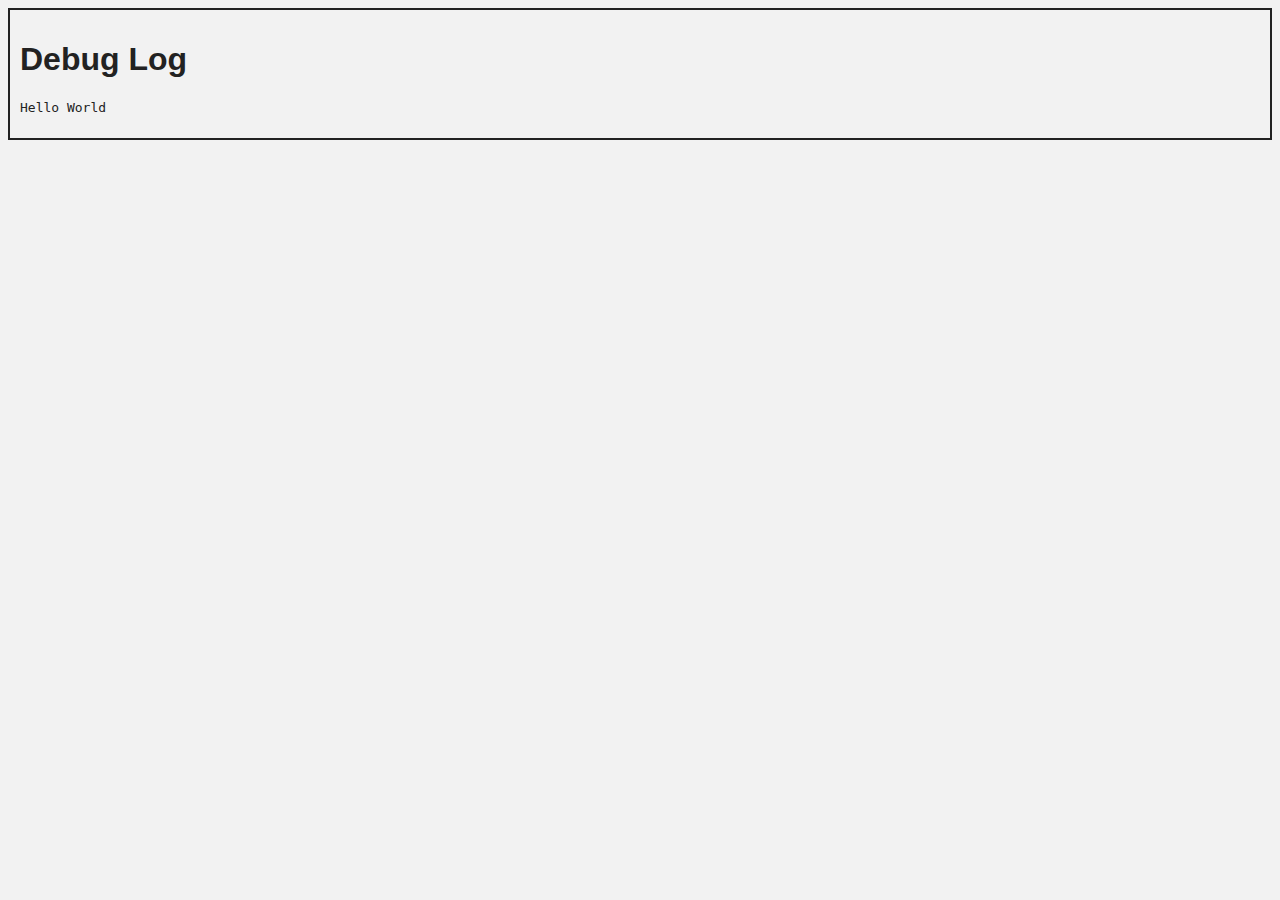
<file: index.html>
<!DOCTYPE html>
<html lang="en">
<head>
    <meta charset="UTF-8">
    <meta name="viewport" content="width=device-width, initial-scale=1.0">
    <meta http-equiv="X-UA-Compatible" content="ie=edge">
    <title>Tasks from Book "David Flanagan"</title>
    <link rel="stylesheet" href="css/style.css">
</head>
<body>
    
    <!-- simle search and change elements on page -->
    <div class="task-2 task-wrapper"></div>

    <!-- Uncommit for connection -->
    <!-- <script src="js/googleEvent.js"></script> -->
    <script src="js/simpleSearchChangeElementsOnPage.js"></script>
</body>
</html>
</file>
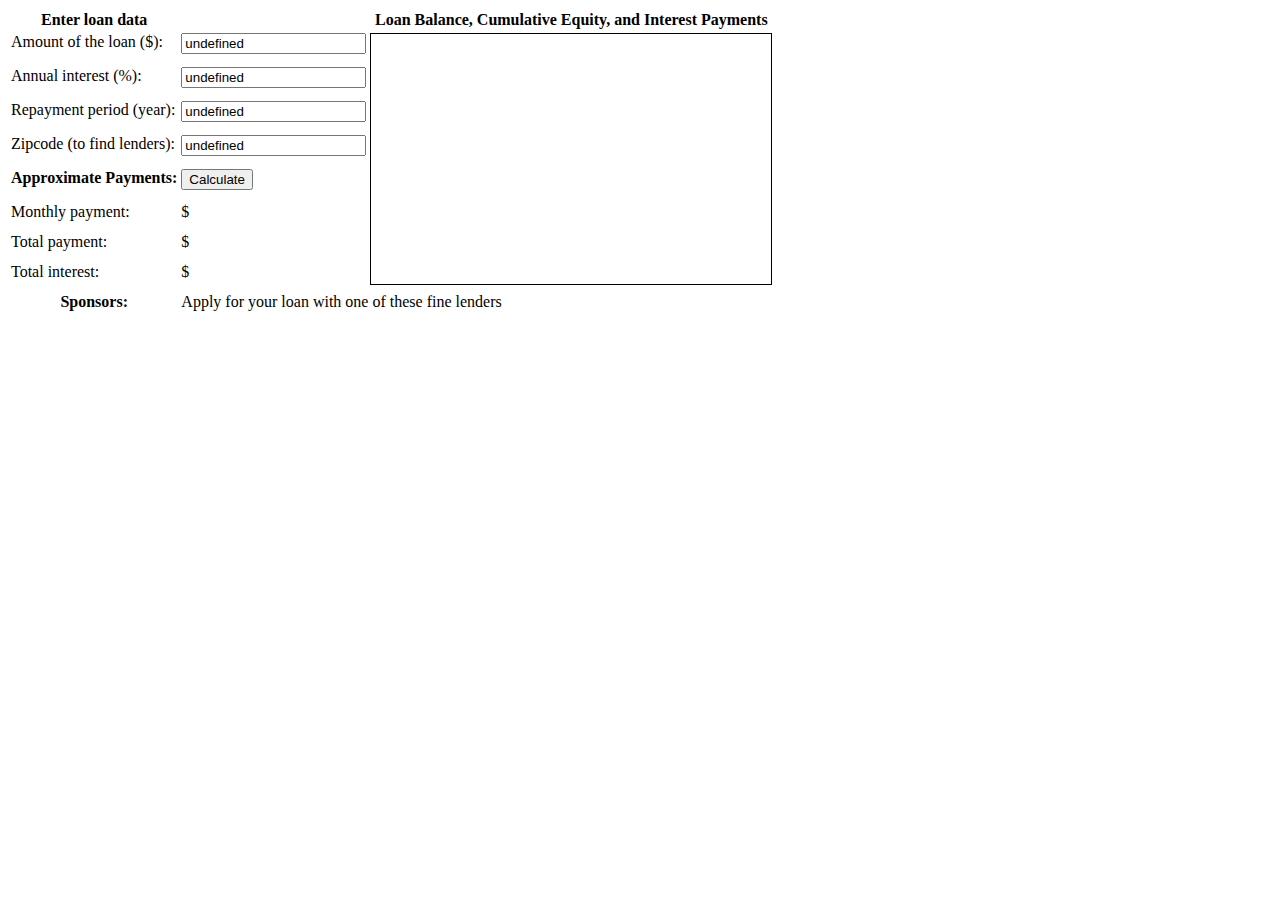
<file: core/components/loan-calculator/loan-calculator.html>
<!DOCTYPE html>
<html lang="en">

<head>
    <meta charset="UTF-8">
    <meta name="viewport" content="width=device-width, initial-scale=1.0">
    <meta http-equiv="X-UA-Compatible" content="ie=edge">
    <title>Loan Calculator Component</title>

    <link rel="stylesheet" href="loan-calculator.css">

</head>

<body>
    <table>
        <tr>
            <th>Enter loan data</th>
            <td></td>
            <th>Loan Balance, Cumulative Equity, and Interest Payments</th>
        </tr>
        <tr>
            <td>Amount of the loan ($):</td>
            <td>
                <input id="amount" onchange="calculate()">
            </td>
            <td rowspan="8">
                <canvas id="graph" height="250" width="400"></canvas>
            </td>
        </tr>
        <tr>
            <td>Annual interest (%):</td>
            <td>
                <input id="apr" onchange="calculate()">
            </td>
        </tr>
        <tr>
            <td>Repayment period (year):</td>
            <td>
                <input id="years" onchange="calculate()">
            </td>
        </tr>
        <tr>
            <td>Zipcode (to find lenders):</td>
            <td>
                <input id="zipcode" onchange="calculate()">
            </td>
        </tr>
        <tr>
            <th>Approximate Payments:</th>
            <td>
                <button onclick="calculate()">Calculate</button>
            </td>
        </tr>
        <tr>
            <td>Monthly payment:</td>
            <td>$
                <span class="output" id="payment"></span>
            </td>
        </tr>
        <tr>
            <td>Total payment:</td>
            <td>$
                <span class="output" id="total"></span>
            </td>
        </tr>
        <tr>
            <td>Total interest:</td>
            <td>$
                <span class="output" id="totalinterest"></span>
            </td>
        </tr>
        <tr>
            <th>Sponsors:</th>
            <td colspan=2>
                Apply for your loan with one of these fine lenders
                <div id="lenders"></div>
            </td>
        </tr>
    </table>

    <script src="loan-calculator.js"></script>
</body>

</html>
</file>
<file: css/style.css>
body {
    background-color: #f2f2f2;
    color: #222;
    font-family: sans-serif;
}
.task-wrapper {
    border: #222 solid 2px;
    padding: 10px;
}
</file>
<file: core/components/loan-calculator/loan-calculator.css>
.output {
    font-weight: bold;
}
#payment {
    text-decoration: underline;
}
#graph {
    border: solid black 1px;
}
th,
td {
    vertical-align: top;
}
</file>
